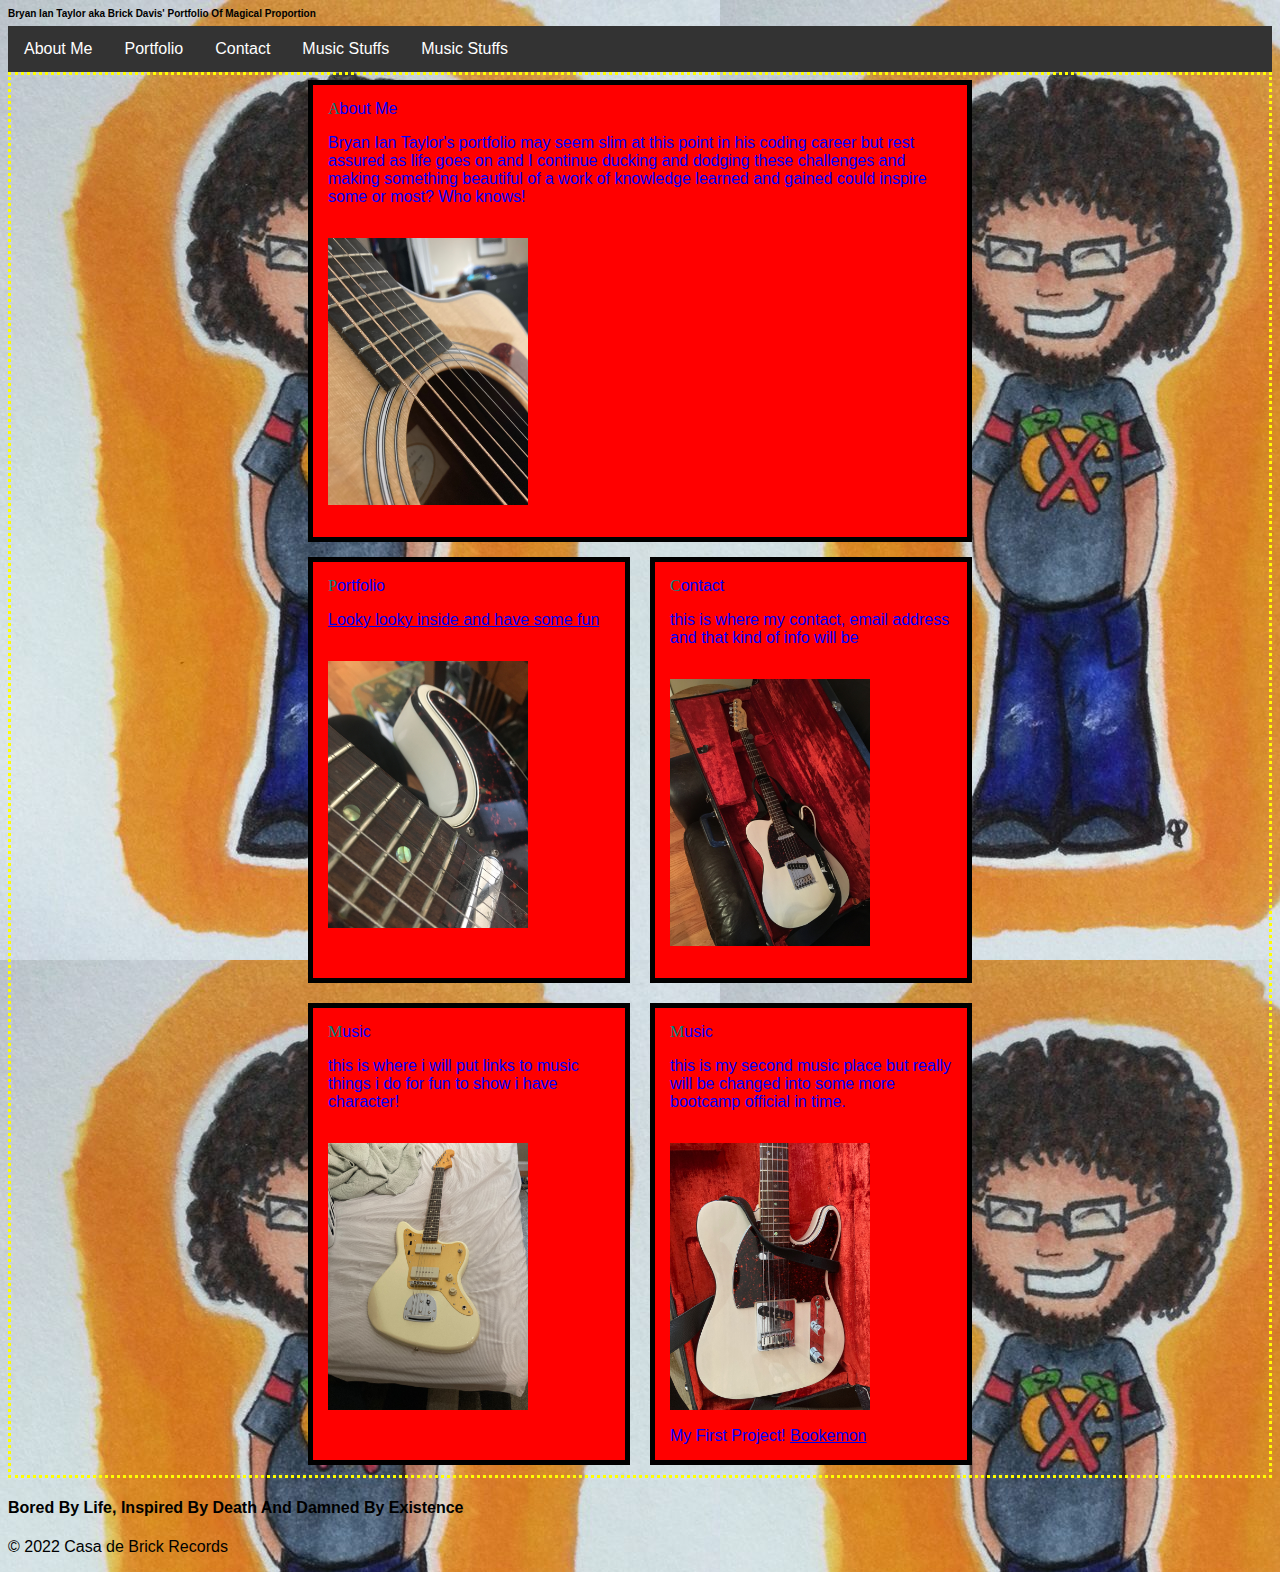
<file: index.html>
<!DOCTYPE html>
<html lang="en">

<head>
    <meta charset="UTF-8">
    <meta http-equiv="X-UA-Compatible" content="IE=edge">
    <meta name="viewport" content="width=device-width, initial-scale=1.0">
    <link rel="stylesheet" href="./assets/css/style.css">
    <title>Portfolio</title>
</head>

<body>
    <header class="main-header">
        <h1>Bryan Ian Taylor aka Brick Davis' Portfolio Of Magical Proportion</h1>
        <!-- <nav class="row"> -->
        <nav class="navbar">
            <ul>
                <li><a href="#about-me">About Me</a></li>
                <li><a href="#portfolio">Portfolio</a></li>
                <li><a href="#contact">Contact</a></li>
                <li><a href="#music-stuff">Music Stuffs</a></li>
                <li><a href="#music-stuff2">Music Stuffs</a></li>
            </ul>
        </nav>
        <!-- </nav> -->
    </header>

    <main class="container">
        <div id="about-me" class="sub-container first-box">
            About Me
            <p>Bryan Ian Taylor's portfolio may seem slim at this point in his coding career but rest assured as life
                goes on and I continue ducking and dodging these challenges and making something beautiful of a work of
                knowledge learned and gained could inspire some or most? Who knows!</p>
            <img src="./images/deary-taylor.jpeg">
        </div>
        <div class="sub-element">
            <div id="portfolio" class="sub-container">
                Portfolio
                <p>
                    <a href="https://btay786.github.io/Total-Repo-Man-Man/">Looky looky inside and have some fun</a>
                </p>
                <img src="./images/winifred_up_and_close.jpeg">
            </div>
            <div id="contact" class="sub-container">
                Contact
                <p>this is where my contact, email address and that kind of info will be</p>
                <img src="./images/winifred_in_all_her_glory.jpeg">
            </div>
        </div>
        <div class="sub-element">
            <div id="music-stuff" class="sub-container">
                Music
                <p>this is where i will put links to music things i do for fun to show i have character!</p>
                <img src="./images/jay.jpeg">
            </div>
            <div id="music-stuff2" class="sub-container">
                Music
                <p>this is my second music place but really will be changed into some more bootcamp official in time.
                </p>
                <img src="./images/winifred.jpeg">
                <div>My First Project! <a href="https://btay786.github.io/1-project-to-rule/">Bookemon</a></div>

            </div>
        </div>
    </main>
    <section class="footer">
        <h4>Bored By Life, Inspired By Death And Damned By Existence</h4>
        <p>
            &copy; 2022 Casa de Brick Records
        </p>
    </section>
</body>

</html>
</file>
<file: assets/css/style.css>
:root {
    --main-bg-color: red;
    --main-border-color: black;
}

body {
    font-family: Arial;
    background-color: antiquewhite;
    background-image: url("../../images/charictature.jpg");
}


h1 {
    border-color: purple;
    border: 20px;
    font-size: 10px;
}

ul {
    list-style-type: none;
    margin: 0;
    padding: 0;
    overflow: hidden;
    background-color: #333;
}

li {
    float: left;
}

li a {
    display: block;
    color: white;
    text-align: center;
    padding: 14px 16px;
    text-decoration: none;
}

li a:hover {
    background-color: green;
}

main {
    /* display: flex; */
    border-style: dotted;
}

img {
    display: flex;
    flex-basis: 50%;
    object-fit: scale-down;
    width: 200px;
    height: 300px;
}

.container {
    display: flex;
    flex-direction: column;
    justify-content: center;
    flex-wrap: wrap;
    border-color: yellow;

}

.container img {justify-content: center;
}

.sub-element {
    display: flex;
    gap: 20px;
    width: calc(50% + 35px);
    margin: 5px auto;
}

.sub-container {
    flex-grow: 0;
    padding: 15px;
    background-color: var(--main-bg-color);
    color: blue;
    width: calc(50% - 5px);
    border: var(--main-border-color)5px solid;
    margin: 5px auto;
}

.sub-container:hover {
    border-color: aquamarine;
    color: purple;
    background-color: yellow;
}

.sub-container::first-letter {
    color: teal;
    font-family: cursive;
}

h1[data-secret]:hover::after {
    content: attr(data-secret);
    margin-top: 10px;
    color: yellow;
}

@media screen and (max-width: 600px) {

    .leftCol,
    .rightCol,
    .col3 {
        width: 100%;
    }
}

@media screen and (max-width: 430px) {
    .sub-container {
        width: calc(90% - 40px);
    }

    .sub-element {
        width: 90%;
    }
}
</file>
